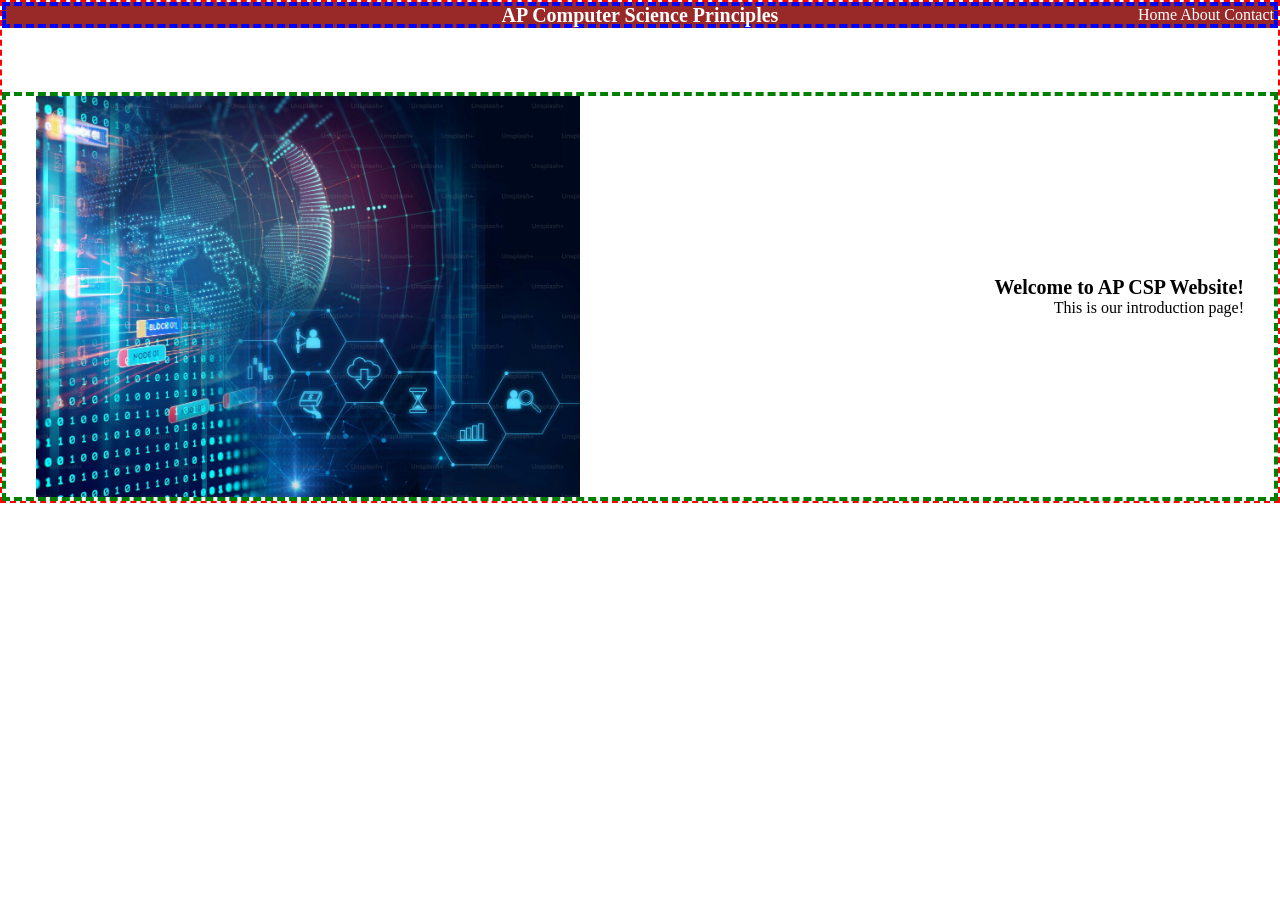
<file: index.html>
<!DOCTYPE html>
<html lang="en">

<head>
    <meta charset="UTF-8">
    <meta name="viewport" content="width=device-width, initial-scale=1.0">
    <title>Document</title>
    <link rel="stylesheet" href="styles.css">
</head>

<body>
    <div class="container">
        <div class="menu">
            <h1 class="menu-title">
                AP Computer Science Principles
            </h1>

            <nav class="menu-links">
                <a href="index.html">Home</a>
                <a href="about.html">About</a>
                <a href="">Contact</a>
            </nav>


        </div>

        <div class="contents">
            <img src="image.png">
            <div class="intro-text">
                <h1>Welcome to AP CSP Website!</h1>
                <p>This is our introduction page!</p>
            </div>
        </div>


    </div>
</body>

</html>
</file>
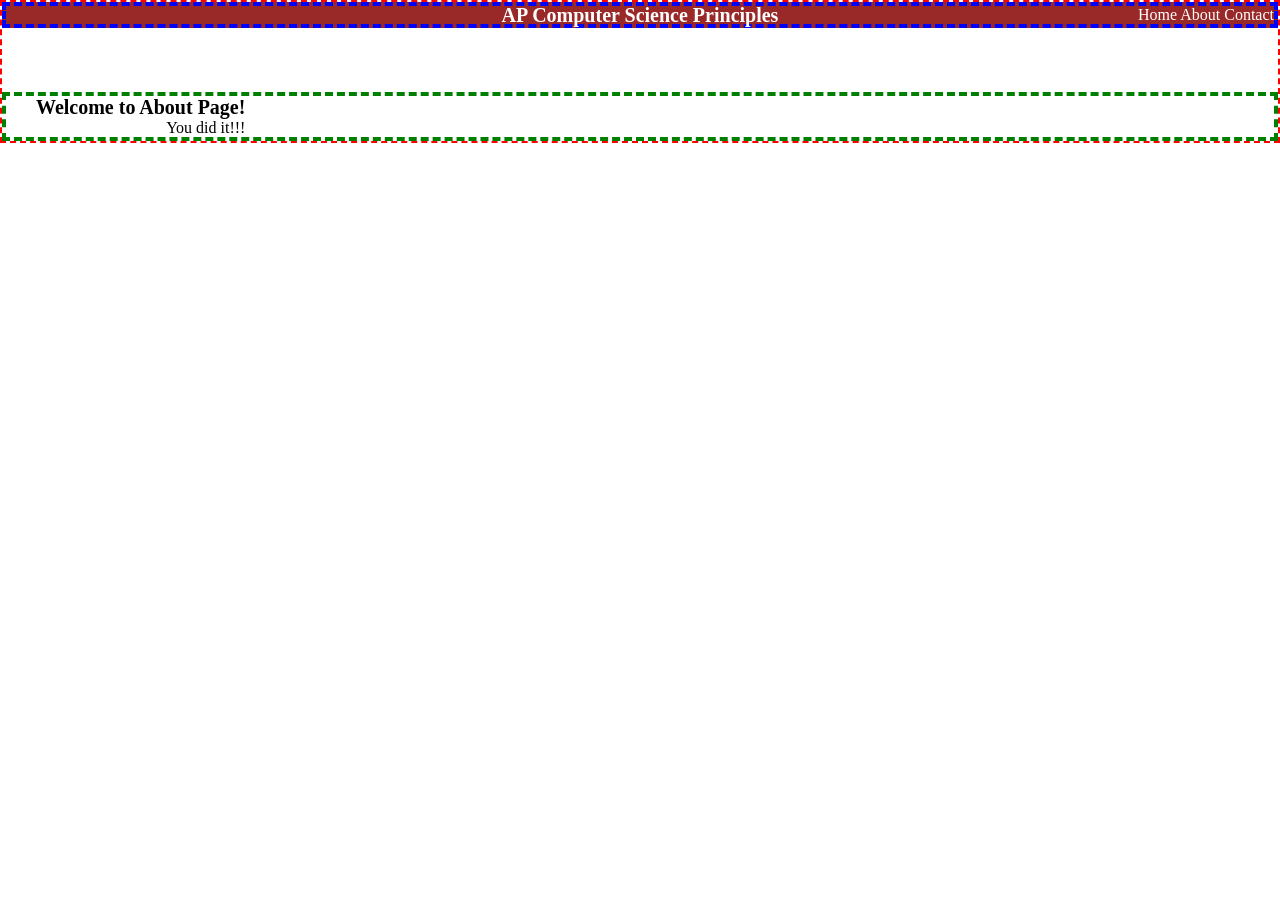
<file: about.html>
<!DOCTYPE html>
<html lang="en">

<head>
    <meta charset="UTF-8">
    <meta name="viewport" content="width=device-width, initial-scale=1.0">
    <title>Document</title>
    <link rel="stylesheet" href="styles.css">
</head>

<body>
    <div class="container">
        <div class="menu">
            <h1 class="menu-title">
                AP Computer Science Principles
            </h1>

            <nav class="menu-links">
                <a href="index.html">Home</a>
                <a href="about.html">About</a>
                <a href="">Contact</a>
            </nav>


        </div>

        <div class="contents">

            <div class="intro-text">
                <h1>Welcome to About Page!</h1>
                <p>You did it!!!</p>
            </div>
        </div>


    </div>
</body>

</html>
</file>
<file: styles.css>
* {
    margin: 0;
    padding: 0;
}

h1 {
    font-size: 20px;
}

.container {
    border: 2px dashed red;
}


.menu {
    color: white;
    border: 4px dashed blue;
    background-color: #992828;
    display: flex;
    flex-direction: row;
    align-items: center;
    justify-content: flex-end;
}

.menu a {
    color: white;
    text-decoration: none;
    transition: color 0.3s ease;
}

.menu a:hover {
    color: #ffa2a2;
}

.menu a:active {
    color: red;
}

.menu h1 {
    position: absolute;
    left: 50%;
    transform: translate(-50%);
}

.intro-text {
    text-align: right;
}

@keyframes content-enter {
    from {
        opacity: 0;
        transform: translateY(12px);
    }

    to {
        opacity: 1;
        transform: translateY(0);
    }
}

.contents {
    border: 4px dashed green;
    display: flex;
    flex-direction: row;
    margin-top: 64px;
    align-items: center;
    justify-content: space-between;
    padding-right: 30px;
    padding-left: 30px;
    animation: content-enter 400ms ease-out;

}

.contents img {
    width: 45%;
    height: auto;
}
</file>
